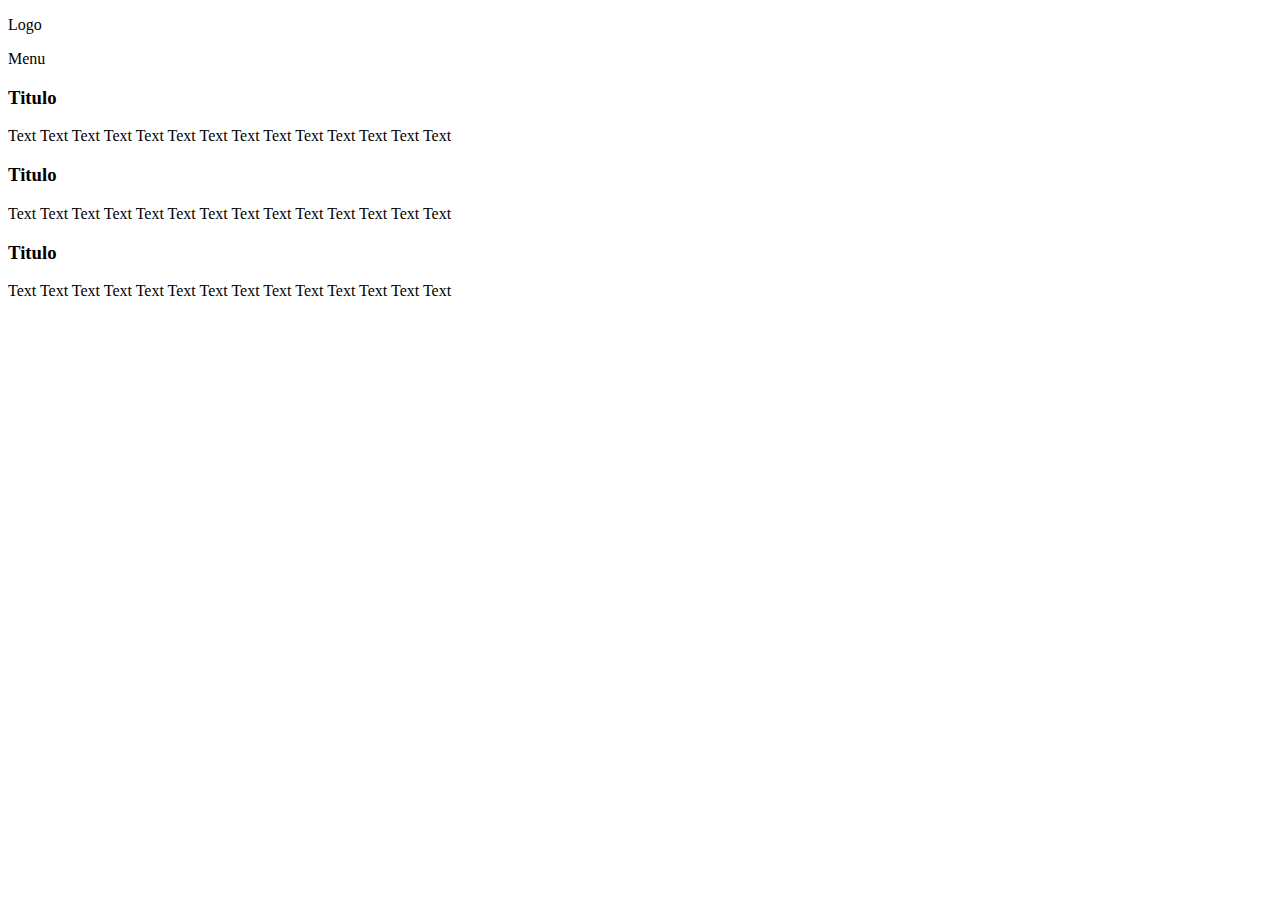
<file: templates/atividade2.html>
<!DOCTYPE html>
<html lang="pt-br">
<head>
    <meta charset="UTF-8">
    <meta name="viewport" content="width=device-width, initial-scale=1.0">
    <title>{{title}}</title>
     <link href="https://cdn.jsdelivr.net/npm/bootstrap@5.3.8/dist/css/bootstrap.min.css" rel="stylesheet" integrity="sha384-sRIl4kxILFvY47J16cr9ZwB07vP4J8+LH7qKQnuqkuIAvNWLzeN8tE5YBujZqJLB" crossorigin="anonymous">
</head>
<body>
    <div class="container mt-1">
        <div class="row">

            <div class="col-2 text-center">
                <p class="border border-black p-3">Logo</p>
            </div>

            <div class="col-10 text-center">
                <p class="border border-black p-3">Menu</p>
            </div>

        </div>   
        

        <div class="row">

            <div class="col-4 border border-black p-3 h-100">
                <h3>Titulo</h3>
                <p>Text Text Text Text Text Text Text Text Text Text Text Text Text Text</p>
            </div>

            <div class="col-4 border border-black p-3 h-100">
                <h3>Titulo</h3>
                <p>Text Text Text Text Text Text Text Text Text Text Text Text Text Text</p>
            </div>
            <div class="col-4 border border-black p-3 h-100">
                <h3>Titulo</h3>
                <p>Text Text Text Text Text Text Text Text Text Text Text Text Text Text</p>
            </div>

        </div>



    </div>
</body>
<script src="https://cdn.jsdelivr.net/npm/bootstrap@5.3.8/dist/js/bootstrap.bundle.min.js" integrity="sha384-FKyoEForCGlyvwx9Hj09JcYn3nv7wiPVlz7YYwJrWVcXK/BmnVDxM+D2scQbITxI" crossorigin="anonymous"></script>
</html>
</file>
